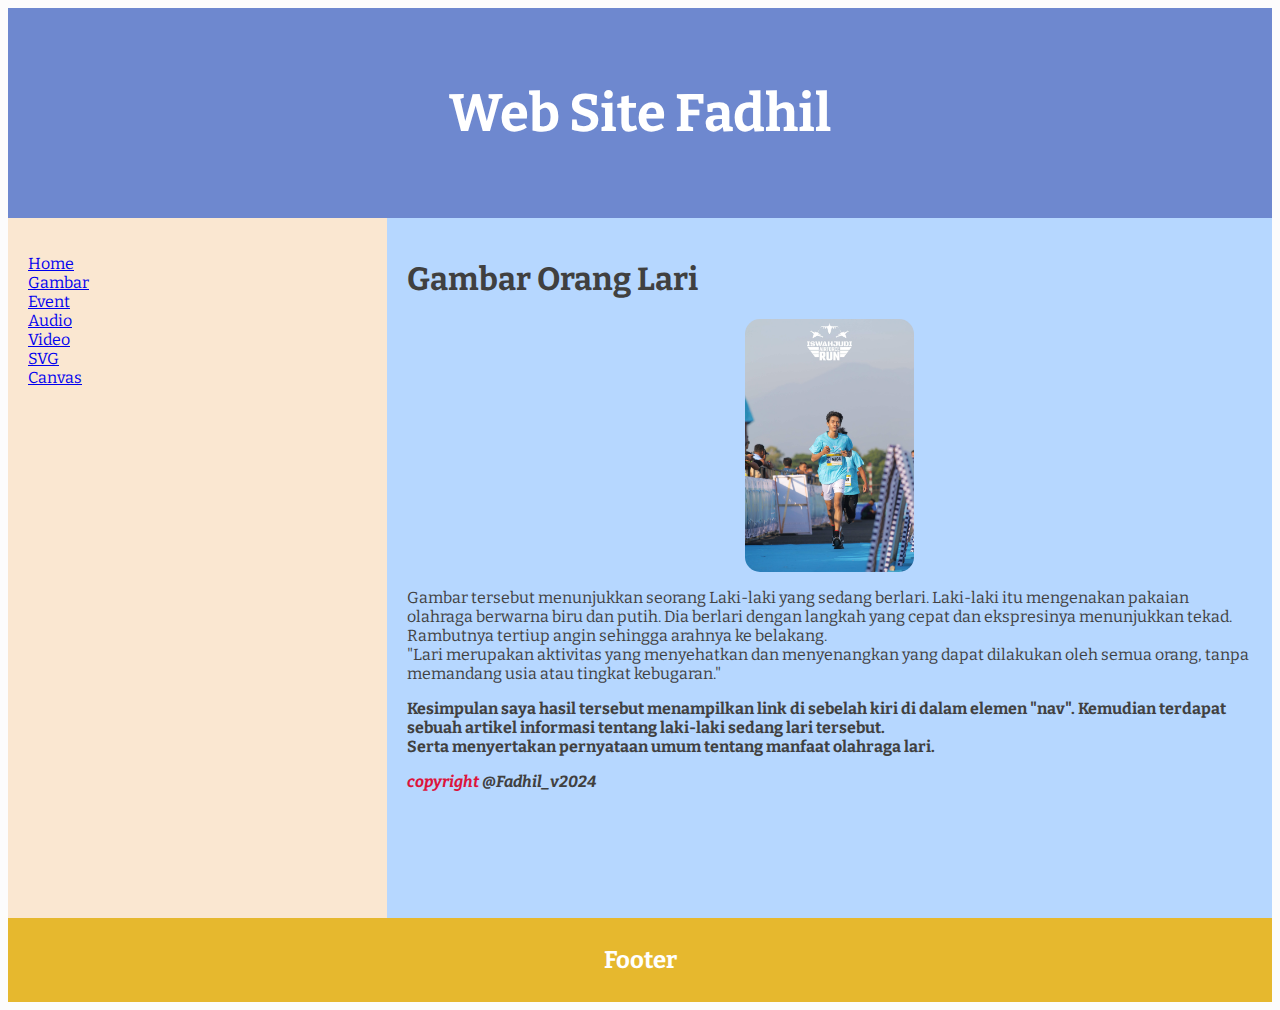
<file: index.html>
<!DOCTYPE html>
<html lang="en">
  <head>
    <meta charset="UTF-8" />
    <meta name="viewport" content="width=device-width, initial-scale=1" />
    <meta name="author" content="Fadhil Vidiarta" />
    <meta name="nim" content="233307047" />
    <link rel="stylesheet" href="html_advance/css/main.css" />
    <link rel="preconnect" href="https://fonts.googleapis.com" />
    <link rel="preconnect" href="https://fonts.gstatic.com" crossorigin />
    <link
      href="https://fonts.googleapis.com/css2?family=Bitter:ital,wght@0,100..900;1,100..900&display=swap"
      rel="stylesheet"
    />
    <title>Halaman Beranda</title>
    <style>
      /* Style untuk gambar */
      img {
        border-radius: 15px; /* Tambahkan border radius */
        max-width: 20%; /* Pastikan gambar tidak melebihi lebar kontainer */
        display: block; /* Agar gambar muncul di tengah */
        margin: 0 auto; /* Atur margin agar gambar berada di tengah */
      }
    </style>
  </head>
  <body>
    <header id="header">
      <h2>Web Site Fadhil</h2>
    </header>

    <section>
      <!---Navigasi halaman / link-->
      <nav>
        <ul>
          <li><a href="index.html">Home</a></li>
          <li><a href="gambar.html">Gambar</a></li>
          <li><a href="event.html">Event</a></li>
          <li><a href="audio.html">Audio</a></li>
          <li><a href="video.html">Video</a></li>
          <li><a href="svg.html">SVG</a></li>
          <li><a href="canvas.html">Canvas</a></li>
        </ul>
      </nav>

      <article>
        <h1>Gambar Orang Lari</h1>
        <img
          src="html_advance/gambar/orang lari.jpeg"
          sizes="10px"
          alt="Olahraga Lari"
        />
        <p>
          Gambar tersebut menunjukkan seorang Laki-laki yang sedang berlari. Laki-laki itu mengenakan pakaian olahraga berwarna biru dan
          putih. Dia berlari dengan langkah yang cepat dan ekspresinya
          menunjukkan tekad. Rambutnya tertiup angin sehingga arahnya ke
          belakang. <br />
          "Lari merupakan aktivitas yang menyehatkan dan menyenangkan yang dapat
            dilakukan oleh semua orang, tanpa memandang usia atau tingkat
            kebugaran."
        </p>
        <p>
          <b>
            Kesimpulan saya hasil tersebut menampilkan link di sebelah kiri di dalam elemen "nav". Kemudian terdapat sebuah artikel informasi tentang laki-laki sedang lari tersebut.<br>Serta menyertakan pernyataan umum tentang manfaat olahraga lari.</b
          >
        </p>
        <p>
          <b> <span style="color: crimson"><i>copyright</span> @Fadhil_v2024</b></i>
        </p>
      </article>
    </section>

    <footer id="footer">
      <h2>Footer</h2>
    </footer>
  </body>
</html>
</file>
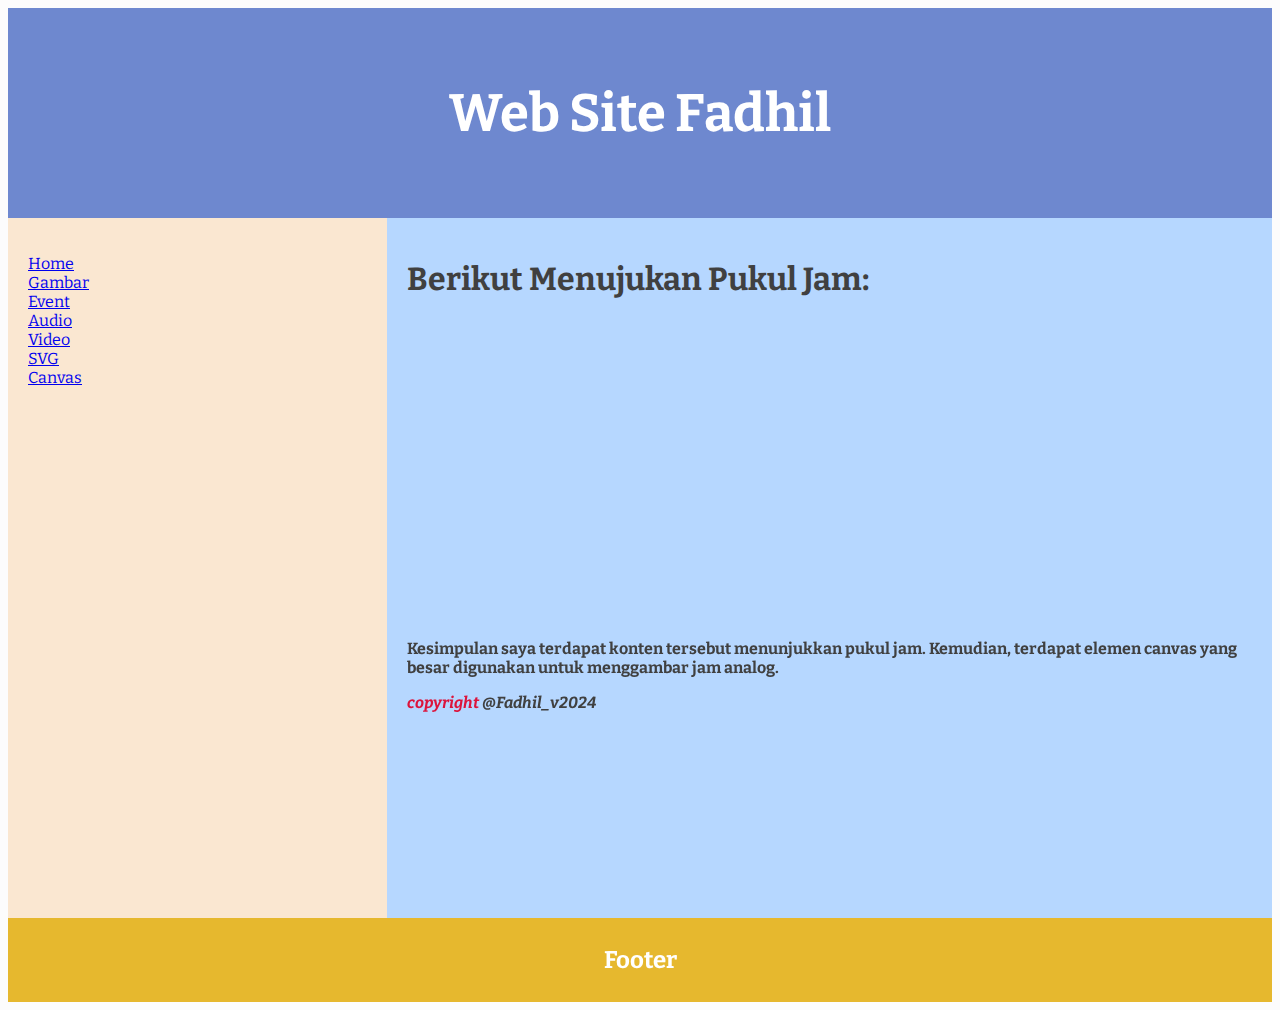
<file: canvas.html>
<!DOCTYPE html>
<html lang="en">
  <head>
    <meta charset="UTF-8" />
    <meta name="viewport" content="width=device-width, initial-scale=1" />
    <meta name="author" content="Fadhil Vidiarta" />
    <meta name="nim" content="233307047" />
    <link rel="stylesheet" href="html_advance/css/main.css" />
    <link rel="preconnect" href="https://fonts.googleapis.com" />
    <link rel="preconnect" href="https://fonts.gstatic.com" crossorigin />
    <link
      href="https://fonts.googleapis.com/css2?family=Bitter:ital,wght@0,100..900;1,100..900&display=swap"
      rel="stylesheet"
    />
    <title>Halaman Canvas</title>
  </head>
  <body>
    <header id="header">
      <h2>Web Site Fadhil</h2>
    </header>

    <section>
      <!---Navigasi halaman / link-->
      <nav>
        <ul>
          <li><a href="index.html">Home</a></li>
          <li><a href="gambar.html">Gambar</a></li>
          <li><a href="event.html">Event</a></li>
          <li><a href="audio.html">Audio</a></li>
          <li><a href="video.html">Video</a></li>
          <li><a href="svg.html">SVG</a></li>
          <li><a href="canvas.html">Canvas</a></li>
        </ul>
      </nav>

      <article>
        <h1>Berikut Menujukan Pukul Jam:</h1>
        <canvas id="canvas" width="300" height="300" ></canvas>
        <p><b>Kesimpulan saya terdapat konten tersebut menunjukkan pukul jam.
          Kemudian, terdapat elemen canvas yang besar digunakan untuk menggambar jam analog.</b></p>
        <p>
          <b> <span style="color: crimson"><i>copyright</span> @Fadhil_v2024</i></span></b>
        </p>
      </article>
    </section>

    <footer id="footer">
      <h2>Footer</h2>
    </footer>
  </body>
  <script src="html_advance/js/main.js"></script>
</html>
</file>
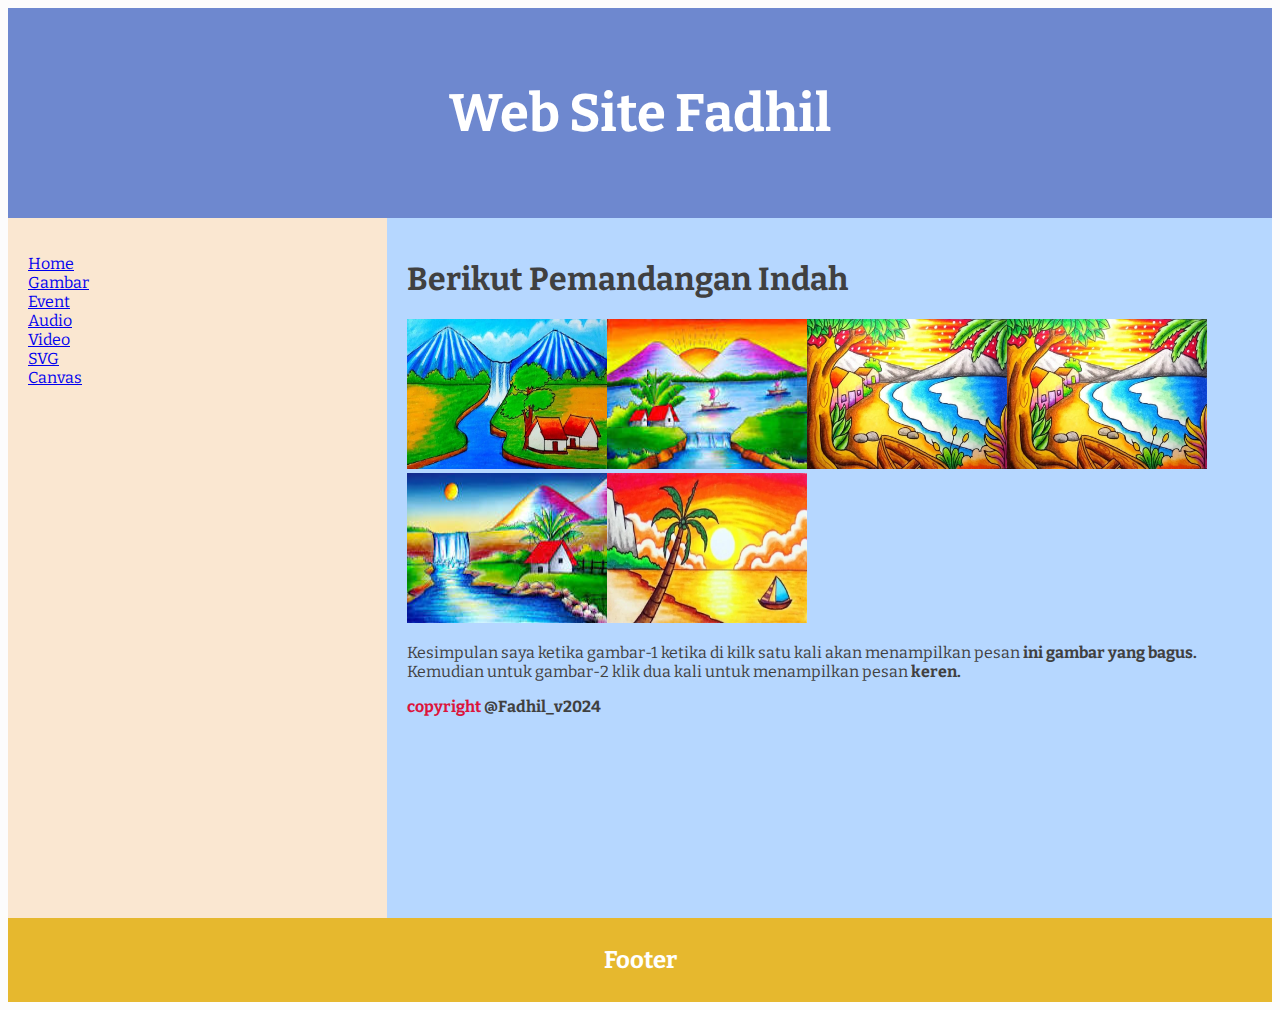
<file: event.html>
<!DOCTYPE html>
<html lang="en">
  <head>
    <meta charset="UTF-8" />
    <meta name="viewport" content="width=device-width, initial-scale=1" />
    <meta name="author" content="Fadhil Vidiarta" />
    <meta name="nim" content="233307047" />
    <link rel="stylesheet" href="html_advance/css/main.css" />
    <link rel="preconnect" href="https://fonts.googleapis.com" />
    <link rel="preconnect" href="https://fonts.gstatic.com" crossorigin />
    <link
      href="https://fonts.googleapis.com/css2?family=Bitter:ital,wght@0,100..900;1,100..900&display=swap"
      rel="stylesheet"
    />
    <title>Halaman Event</title>
  </head>
  <body>
    <header id="header">
      <h2>Web Site Fadhil</h2>
    </header>

    <section>
      <!---Navigasi halaman / link-->
      <nav>
        <ul>
          <li><a href="index.html">Home</a></li>
          <li><a href="gambar.html">Gambar</a></li>
          <li><a href="event.html">Event</a></li>
          <li><a href="audio.html">Audio</a></li>
          <li><a href="video.html">Video</a></li>
          <li><a href="svg.html">SVG</a></li>
          <li><a href="canvas.html">Canvas</a></li>
        </ul>
      </nav>

      <article>
        <h1>Berikut Pemandangan Indah</h1>
        <table>
          <img
            src="html_advance/gambar/gambar1.jpg"
            alt="gmbr"
            width="200px"
            height="150px"
            onclick="alert('ini gambar yang bagus')"
          />
          <img
            src="html_advance/gambar/gambar2.jpg"
            alt="gmbr"
            width="200px"
            height="150px"
            ondblclick="alert('keren')"
          />
          <img
            src="html_advance/gambar/gambar4.jpg"
            alt="gmbr"
            width="200px"
            height="150px"
          />
          <img
            src="html_advance/gambar/gambar4.jpg"
            alt="gmbr"
            width="200px"
            height="150px"
          />
          <img
            src="html_advance/gambar/gambar5.jpg"
            alt="gmbr"
            width="200px"
            height="150px"
          />
          <img
            src="html_advance/gambar/gambar6.jpg"
            alt="gmbr"
            width="200px"
            height="150px"
          />
        </table>
        <p>
          Kesimpulan saya ketika gambar-1 ketika di kilk satu kali akan
          menampilkan pesan
          <b>ini gambar yang bagus.</b> Kemudian untuk gambar-2 klik dua kali
          untuk menampilkan pesan <b>keren.</b>
        </p>
        <p>
          <b> <span style="color: crimson">copyright</span> @Fadhil_v2024</b>
        </p>
      </article>
    </section>

    <footer id="footer">
      <h2>Footer</h2>
    </footer>
  </body>
</html>
</file>
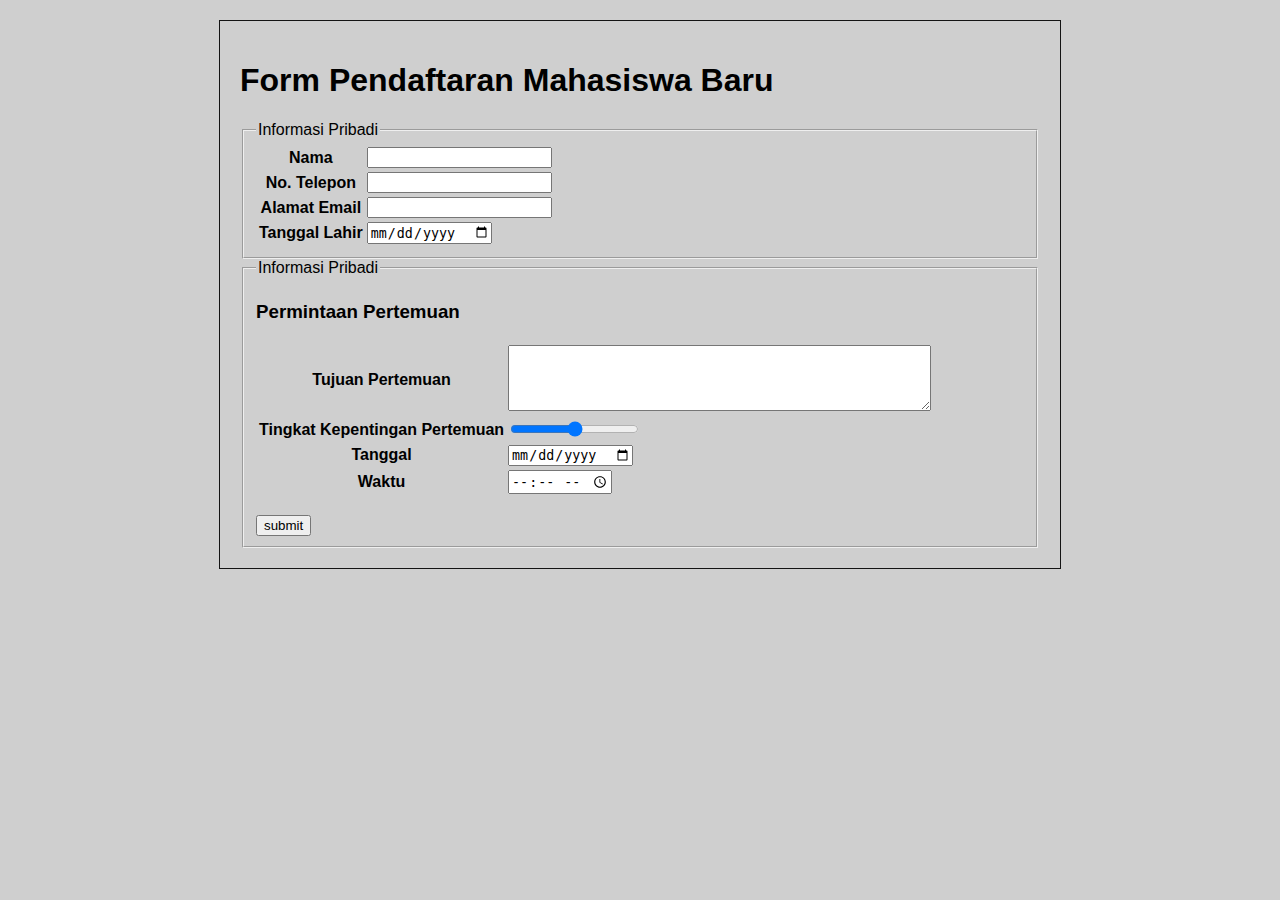
<file: pendaftaran.html>
<!DOCTYPE html>
<html lang="en">
  <head>
    <meta charset="UTF-8" />
    <meta name="viewport" content="width=device-width, initial-scale=1" />
    <meta name="author" content="Fadhil Vidiarta" />
    <meta name="nim" content="233307047"/>
    <link rel="icon" type="image/png" href="html_advance/gambar/icon.png" sizes="16x16" />
    <title>From Pendaftaran Mahasiswa</title>
    <style>
        body {
            font-family: 'Bahnschrift', sans-serif;
            max-width: 800px;
            margin: 0 auto;
            padding: 20px;
            background-color: #cfcfcf;
            border: 1px solid #141414;
            margin-top: 20px;
        }

        .letter {
            background-color: #e0dfdf;
            padding: 20px;
            border: 1px solid #000000;
            border-radius: 5px;
        }

        header {
            background-color: #292626;
            padding: 5px;
            overflow: hidden;
        }

        header img {
            float: left;
            margin-right: 20px;
            width: 120px;
            height: auto;
        }

        table.with-border {
            width: 100%;
            border-collapse: collapse;
        }

        table.with-border th {
            border: 1px solid black;
            padding: 8px;
            text-align: center;
            font-family: 'Bahnschrift', sans-serif;
            line-height: 0.5;
            font-size: 12px;
        }

        table.with-border td {
            border: 1px solid black;
            padding: 8px;
            font-family: 'Bahnschrift', sans-serif;
            line-height: 0.5;
            font-size: 12px;
        }

        table.no-border {
            width: 100%;
            border-collapse: collapse;
        }

        table.no-border th,
        table.no-border td {
            padding: 8px;
            text-align: left;
            font-family: 'Bahnschrift', sans-serif;
            line-height: 0.3;
            font-size: 12px;
        }

        td.left-align {
            text-align: left;
        }

        td.center-align {
            text-align: center;
        }
    </style>
  </head>
  <body>
    <h1>Form Pendaftaran Mahasiswa Baru</h1>
      <div id="isi">
        <fieldset>
            <legend>Informasi Pribadi</legend>
            <form action="index.html" method="post">
                <table>
                    <tr>
                        <th>Nama</th>
                        <td><input type="text" id="nama" name="nama" required></td>
                    </tr>
                    <tr>
                        <th>No. Telepon</th>
                        <td><input type="tel" id="no_telepon" name="no_telepon" required></td>
                    </tr>
                    <tr>
                        <th>Alamat Email</th>
                        <td><input type="email" id="email" name="email" required></td>
                    </tr>
                    <tr>
                        <th>Tanggal Lahir</th>
                        <td><input type="date" id="tanggal_lahir" name="tanggal_lahir" required></td>
                    </tr>
                </table>
            </form>
        </fieldset>
    </div>
</body>
<fieldset>
    <legend>Informasi Pribadi</legend>
    <form action="index.html" method="post">
        <h3>Permintaan Pertemuan</h3>
        <table>
            <tr>
                <th>Tujuan Pertemuan</th>
                <td><textarea id="tujuan_pertemuan" name="tujuan_pertemuan" rows="4" cols="50" required></textarea></td>
            </tr>
            <tr>
                <th>Tingkat Kepentingan Pertemuan</th>
                <td><input type="range" id="tingkat_kepentingan" name="tingkat_kepentingan" min="0" max="10" required>
                </td>
            </tr>
            <tr>
                <th>Tanggal</th>
                <td><input type="date" id="tanggal_pertemuan" name="tanggal_pertemuan" required></td>
            </tr>
            <tr>
                <th>Waktu</th>
                <td><input type="time" id="waktu_pertemuan" name="waktu_pertemuan" required></td>
            </tr>
        </table>
        <br>
        <input type="submit" value="submit">
    </form>
  </body>
</html>
</file>
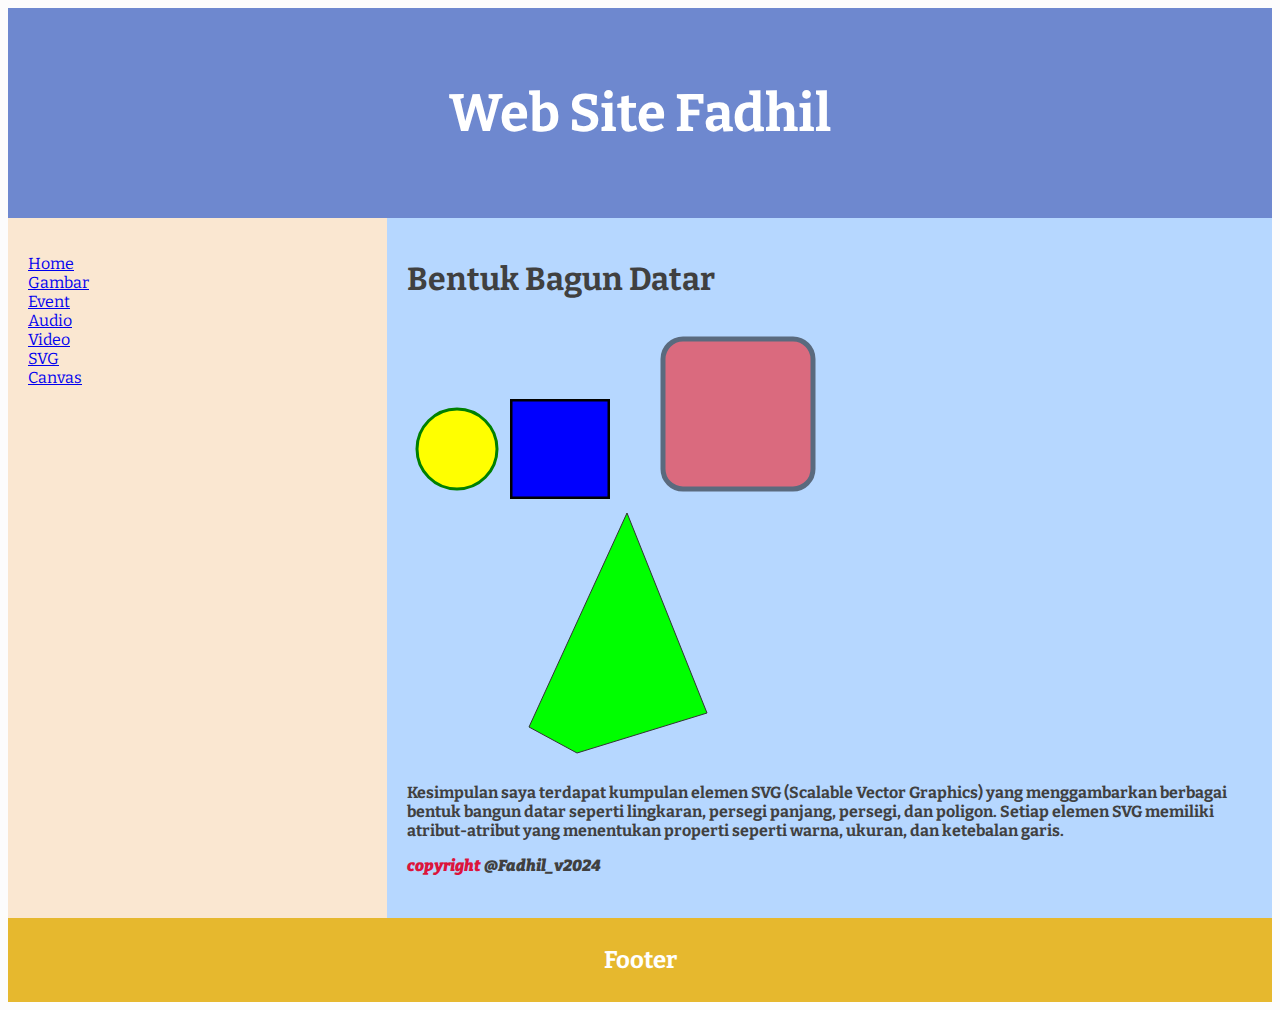
<file: svg.html>
<!DOCTYPE html>
<html lang="en">
  <head>
    <meta charset="UTF-8" />
    <meta name="viewport" content="width=device-width, initial-scale=1" />
    <meta name="author" content="Fadhil Vidiarta" />
    <meta name="nim" content="233307047" />
    <link rel="stylesheet" href="html_advance/css/main.css" />
    <link rel="preconnect" href="https://fonts.googleapis.com" />
    <link rel="preconnect" href="https://fonts.gstatic.com" crossorigin />
    <link
      href="https://fonts.googleapis.com/css2?family=Bitter:ital,wght@0,100..900;1,100..900&display=swap"
      rel="stylesheet"
    />
    <title>Halaman SVG</title>
  </head>
  <body>
    <header id="header">
      <h2>Web Site Fadhil</h2>
    </header>

    <section id="main">
      <!---Navigasi halaman / link-->
      <nav id="link">
        <ul>
          <li><a href="index.html">Home</a></li>
          <li><a href="gambar.html">Gambar</a></li>
          <li><a href="event.html">Event</a></li>
          <li><a href="audio.html">Audio</a></li>
          <li><a href="video.html">Video</a></li>
          <li><a href="svg.hmtl">SVG</a></li>
          <li><a href="canvas.html">Canvas</a></li>
        </ul>
      </nav>
      <article>
        <h1>Bentuk Bagun Datar</h1>
          <svg width="100" height="100">
            <circle
              cx="50"
              cy="50"
              r="40"
              stroke="green"
              stroke-width="3"
              fill="yellow"
            />
          </svg>

          <svg width="100" height="100">
            <rect
              width="100"
              height="100"
              style="
                fill: rgb(0, 0, 255);
                stroke-width: 5;
                stroke: rgb(0, 0, 0);
              "
            />
          </svg>

          <svg width="210" height="180">
            <rect
              x="50"
              y="20"
              rx="20"
              ry="20"
              width="150"
              height="150"
              style="fill: red; stroke: black; stroke-width: 5; opacity: 0.5"
            />
          </svg>

          <svg height="260" width="500">
            <polygon
              points="220,10 300,210 170,250 122,224"
              style="fill: lime; stroke: #333; stroke-width: 1"
            />
          </svg>
        </svg>

        <p><b>Kesimpulan saya terdapat kumpulan elemen SVG (Scalable Vector Graphics) yang menggambarkan berbagai bentuk bangun datar seperti lingkaran, persegi panjang, persegi, dan poligon. Setiap elemen SVG memiliki atribut-atribut yang menentukan properti seperti warna, ukuran, dan ketebalan garis.<br>
        </p>
        <p>
          <b><span style="color: crimson"><i>copyright</span> @Fadhil_v2024</b></i>
        </p>
      </article>
    </section>

    <footer id="footer">
      <h2>Footer</h2>
    </footer>
  </body>
</html>
</file>
<file: html_advance/css/main.css>
* {
  box-sizing: border-box;
}

body {
  font-family: "Bitter", serif;
  color: #404040;
  background: #fcfcfc;
}
body #header {
  color: rgb(255, 255, 255);
}

body #footer {
  color: rgb(255, 255, 255);
}

header {
  background-color: #6e88cf;
  padding: 30px;
  text-align: center;
  font-size: 35px;
  color: rgba(20, 18, 18, 0.836);
}

nav {
  float: left;
  width: 30%;
  height: 700px;
  background: hsl(32, 81%, 90%);
  padding: 20px;
}

nav ul {
  list-style-type: none;
  padding: 0;
}

article {
  float: left;
  padding: 20px;
  width: 70%;
  background-color: #b6d7ff;
  height: 700px;
}

section::after {
  content: "";
  display: table;
  clear: both;
}

footer {
  background-color: #e6b82e;
  padding: 8px;
  text-align: center;
  color: rgba(20, 18, 18, 0.836);
}

@media (max-width: 600px) {
  nav,
  article {
    width: 100%;
    height: auto;
  }
}
</file>
